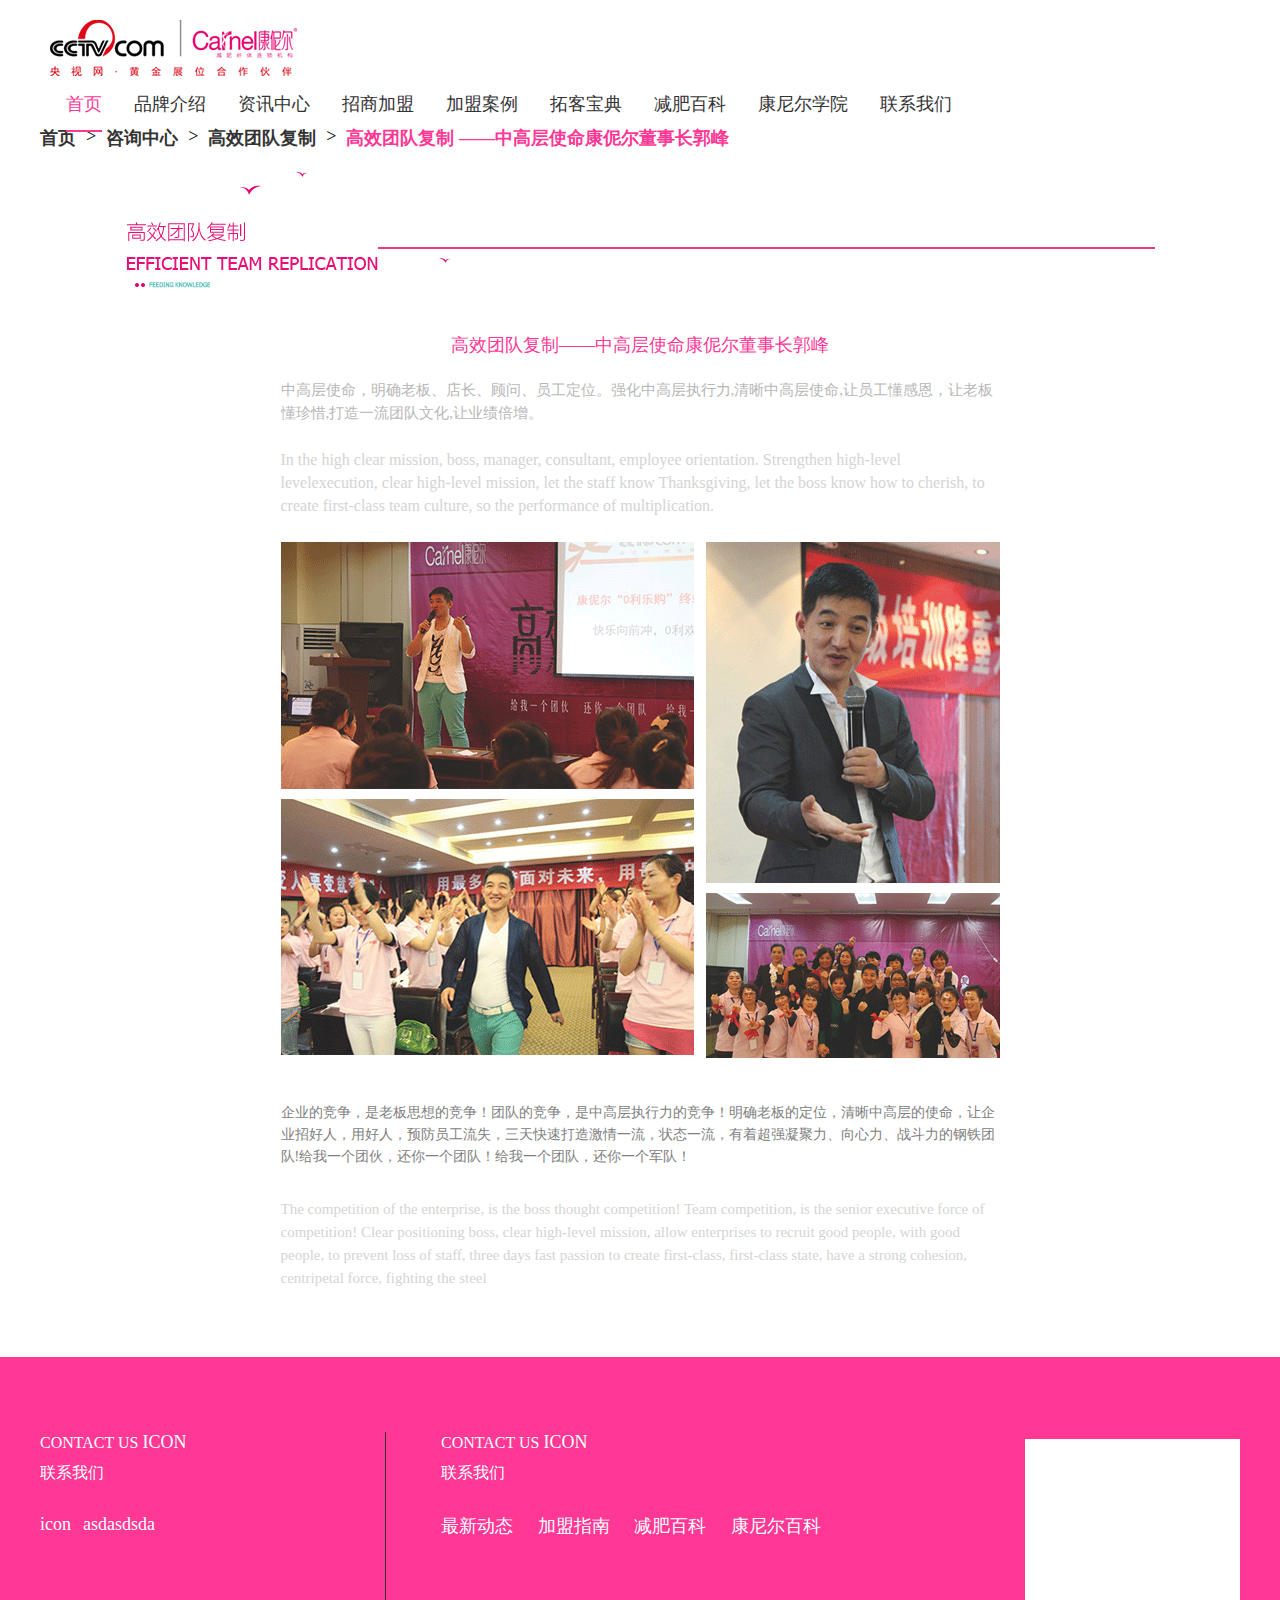
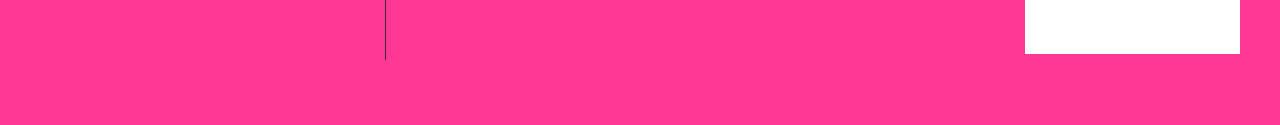
<file: gaoxiao.html>
<!doctype html>
<html lang="en">
<head>
    <meta charset="UTF-8">
    <meta name="renderer" content="webkit" />
    <meta http-equiv="X-UA-Compatible" content="IE=edge,chrome=1" />
    <meta name="description" content="穆远" />
    <meta name="keyword" content="穆远" />
    <link rel="stylesheet" href="css/moban.css">
    <link rel="stylesheet" href="css/lcss/gaoxiao.css">
    <title>高效</title>

</head>
<body>
<!--header部分开始-->
<div class="header">
    <div class="top">
        <div class="logo" style="background: url(img/logo.png)center center no-repeat"></div>
        <div class="list">
            <a href="" class="active">首页</a>
            <!--遍历一个开始-->
            <a href="">品牌介绍</a>
            <!--遍历一个结束-->
            <a href="">资讯中心</a>
            <a href="">招商加盟</a>
            <a href="">加盟案例</a>
            <a href="">拓客宝典</a>
            <a href="">减肥百科</a>
            <a href="">康尼尔学院</a>
            <a href="">联系我们</a>
        </div>
    </div>
</div>
<!--header部分结束-->

<!--面包屑开始-->
<div class="mianbao">
    <div class="mbxie">
        <a href="">首页</a>
        <span class="jiantou">></span>
        <a href="">咨询中心</a>
        <span class="jiantou">></span>
        <a href="">高效团队复制</a>
        <span class="jiantou">></span>
        <a href="" class="dangqian">高效团队复制 ——中高层使命康伲尔董事长郭峰</a>
    </div>
</div>
<!--面包屑结束-->

<!--内容开始-->
<div class="content">
    <div class="fenhongse" style="background: url('img/title.png')center center no-repeat"></div>
    <!-- main star -->
    <div class="show">
        <h1 class="title">
            高效团队复制——中高层使命康伲尔董事长郭峰
        </h1>
        <p class="description">
            中高层使命，明确老板、店长、顾问、员工定位。强化中高层执行力,清晰中高层使命,让员工懂感恩，让老板懂珍惜,打造一流团队文化,让业绩倍增。
        </p>
        <p class="text1">
            In the high clear mission, boss, manager, consultant, employee orientation. Strengthen high-level levelexecution, clear high-level mission, let the staff know Thanksgiving, let the boss know how to cherish, to create first-class team culture, so the performance of multiplication.

        </p>
        <div class="imgbox">
            <div class="imgboxL">
                <div class="img1" style = "background-image: url('img/gaoxiaoimg/tu1.png')"></div>
                <div class="img2" style = "background-image: url('img/gaoxiaoimg/tu3.png')"></div>
            </div>
            <div class="imgboxR">
                <div class="img3" style = "background-image: url('img/gaoxiaoimg/tu2.png')"></div>
                <div class="img4" style = "background-image: url('img/gaoxiaoimg/tu4.png')"></div>
            </div>
        </div>
        <p class="text3">
            企业的竞争，是老板思想的竞争！团队的竞争，是中高层执行力的竞争！明确老板的定位，清晰中高层的使命，让企业招好人，用好人，预防员工流失，三天快速打造激情一流，状态一流，有着超强凝聚力、向心力、战斗力的钢铁团队!给我一个团伙，还你一个团队！给我一个团队，还你一个军队！

        </p>
        <p class="text4">
            The competition of the enterprise, is the boss thought competition! Team competition, is the senior executive force of competition! Clear positioning boss, clear high-level mission, allow enterprises to recruit good people, with good people, to prevent loss of staff, three days fast passion to create first-class, first-class state, have a strong cohesion, centripetal force, fighting the steel

        </p>
    </div>
    <!-- main end -->
</div>
<!--内容结束-->

<!--footer开始-->
<div class="footer">
    <div class="bottom">
        <div class="bottom-left">
            <h1>CONTACT US <span>icon</span></h1>
            <h2>联系我们</h2>
            <ul class="info">
                <li>
                    <span>icon</span>
                    <p>asdasdsda</p>
                </li>
            </ul>
        </div>
        <div class="bottom-right">
            <div>
                <h1>CONTACT US <span>icon</span></h1>
                <h2>联系我们</h2>
                <div>
                    <a href="">最新动态</a>
                    <a href="">加盟指南</a>
                    <a href="">减肥百科</a>
                    <a href="">康尼尔百科</a>
                </div>
            </div>
            <div class="erweima" style="background: url('img/erweima.png')center center no-repeat /cover" ></div>
        </div>
    </div>
</div>
<!--footer结束-->
</body>
</html>
</file>
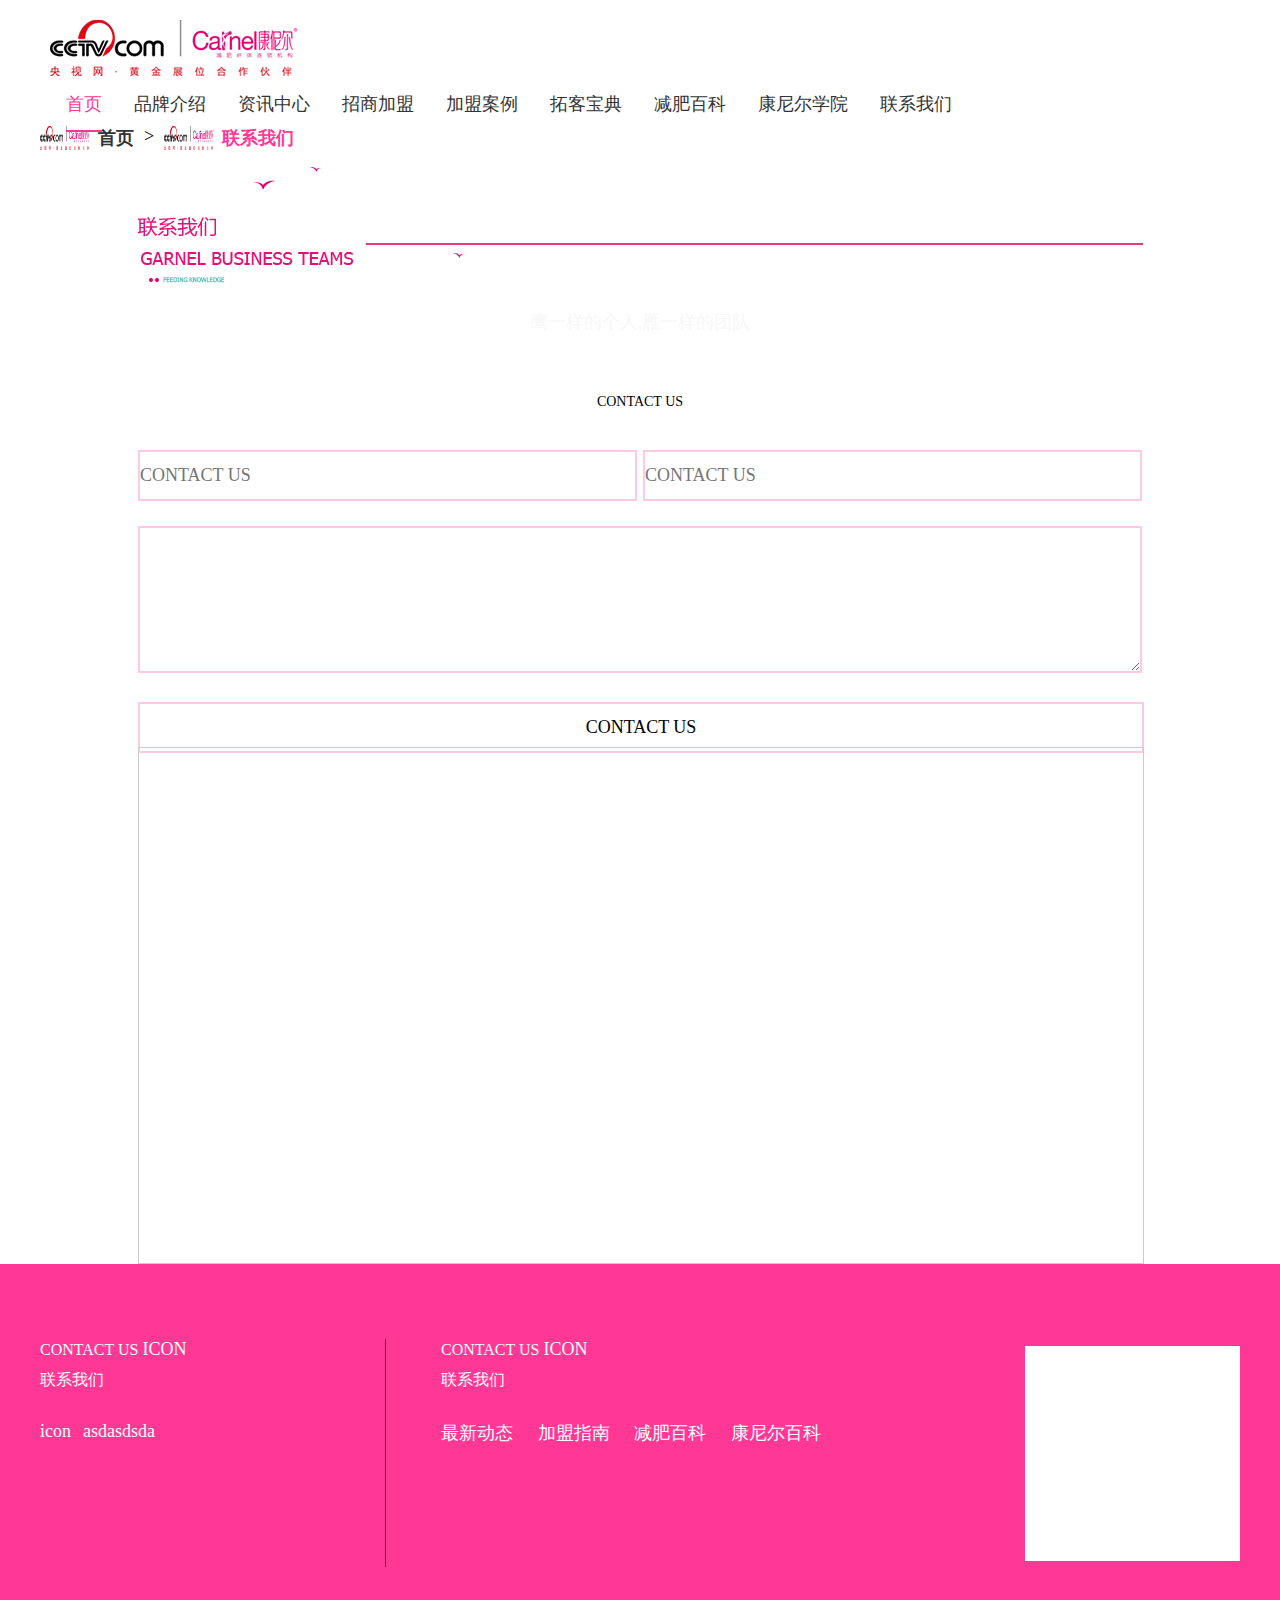
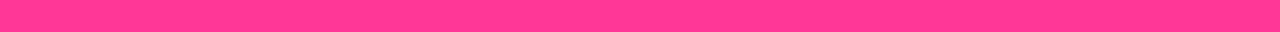
<file: lianxiwomen.html>
<!DOCTYPE html>
<html lang="en">
<head>
	<meta charset="UTF-8">
	<title>Document</title>
	<link rel="stylesheet" href="css/wcss/wlianxi.css">
	<link rel="stylesheet" href="css/moban.css">
	<script type="text/javascript" src="http://api.map.baidu.com/api?v=2.0&ak=I6nWoqNICcjIs6BTjNykunPTrFcrCtTQ"></script>
</head>
<body>
	<!--header部分开始-->
    <div class="header">
        <div class="top">
            <div class="logo" style="background: url(img/logo.png)center center no-repeat"></div>
            <div class="list">
                <a href="" class="active">首页</a>
            <!--遍历一个开始-->
                <a href="">品牌介绍</a>
            <!--遍历一个结束-->
                <a href="">资讯中心</a>
                <a href="">招商加盟</a>
                <a href="">加盟案例</a>
                <a href="">拓客宝典</a>
                <a href="">减肥百科</a>
                <a href="">康尼尔学院</a>
                <a href="">联系我们</a>
            </div>
        </div>
    </div>
<!--header部分结束-->
<!--面包屑开始-->
    <div class="mianbao">
        <div class="mbxie">
            <span style="background-image: url('img/logo.png')" class="xiaotu"></span>
            <a href="">首页</a>
            <span class="jiantou">></span>
            <span style="background-image: url('img/logo.png')" class="xiaotu"></span>
            <a href="" class="dangqian">联系我们</a>
        </div>
    </div>
<!--面包屑结束-->
	<div class="contect"><img src="img/wimg/lianxi_03.png" alt="" class="tu"></div>
	<div class="content">
		<h3 class="content_a" style="color:#F7F7F7;">鹰一样的个人,雁一样的团队</h3>
		<h4 class="content_b">CONTACT US</h4>
		<div class="put">
			<form action="">
				<input type="text" class="put_1" placeholder="CONTACT US">
			</form>
			<form action="">
				<input type="text" class="put_2" placeholder="CONTACT US">
			</form>
			<textarea name="" id="" cols="30" rows="10" class="put_3"></textarea>
			<div class="put_4" style="margin-bottom: 25px;">CONTACT US</div>
		</div>
	</div>
	<div class="map">
		<div class="map_a">
			 <!--百度地图容器-->
			    <div style="width:1004px;height:515px;border:#ccc solid 1px;font-size:12px" id="map"></div>
			  <script type="text/javascript">
			    //创建和初始化地图函数：
			    function initMap(){
			      createMap();//创建地图
			      setMapEvent();//设置地图事件
			      addMapControl();//向地图添加控件
			      addMapOverlay();//向地图添加覆盖物
			    }
			    function createMap(){ 
			      map = new BMap.Map("map"); 
			      map.centerAndZoom(new BMap.Point(117.357659,39.706933),9);
			    }
			    function setMapEvent(){
			      map.enableScrollWheelZoom();
			      map.enableKeyboard();
			      map.enableDragging();
			      map.enableDoubleClickZoom()
			    }
			    function addClickHandler(target,window){
			      target.addEventListener("click",function(){
			        target.openInfoWindow(window);
			      });
			    }
			    function addMapOverlay(){
			    }
			    //向地图添加控件
			    function addMapControl(){
			      var scaleControl = new BMap.ScaleControl({anchor:BMAP_ANCHOR_BOTTOM_LEFT});
			      scaleControl.setUnit(BMAP_UNIT_IMPERIAL);
			      map.addControl(scaleControl);
			      var navControl = new BMap.NavigationControl({anchor:BMAP_ANCHOR_TOP_LEFT,type:BMAP_NAVIGATION_CONTROL_LARGE});
			      map.addControl(navControl);
			      var overviewControl = new BMap.OverviewMapControl({anchor:BMAP_ANCHOR_BOTTOM_RIGHT,isOpen:true});
			      map.addControl(overviewControl);
			    }
			    var map;
			      initMap();
			  </script>
		</div>
	</div>
	<!--footer开始-->
    <div class="footer">
        <div class="bottom">
            <div class="bottom-left">
                <h1>CONTACT US <span>icon</span></h1>
                <h2>联系我们</h2>
                <ul class="info">
                    <li>
                        <span>icon</span>
                        <p>asdasdsda</p>
                    </li>
                </ul>
            </div>
            <div class="bottom-right">
                <div>
                    <h1>CONTACT US <span>icon</span></h1>
                    <h2>联系我们</h2>
                    <div>
                        <a href="">最新动态</a>
                        <a href="">加盟指南</a>
                        <a href="">减肥百科</a>
                        <a href="">康尼尔百科</a>
                    </div>
                </div>
                <div class="erweima" style="background: url('img/erweima.png')center center no-repeat /cover" ></div>
            </div>
        </div>
    </div>
<!--footer结束-->
	

</body>
</html>
</file>
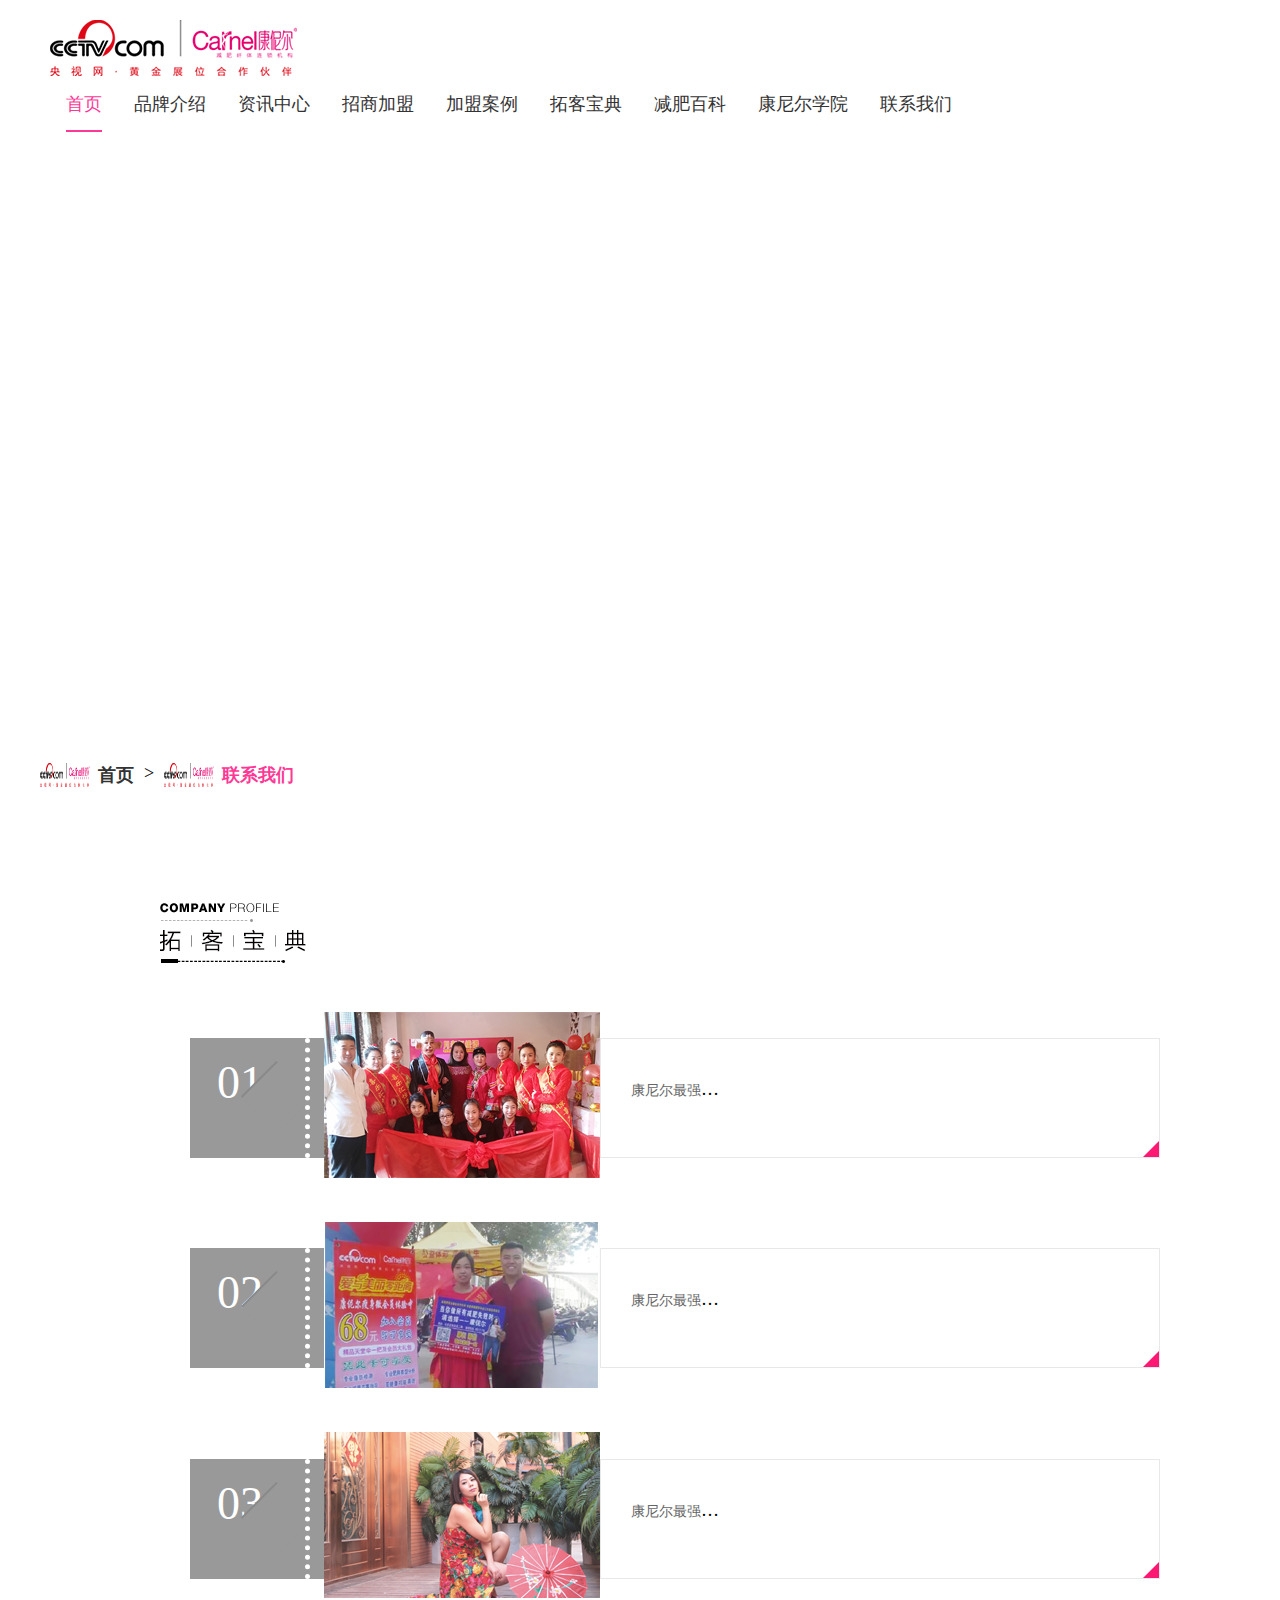
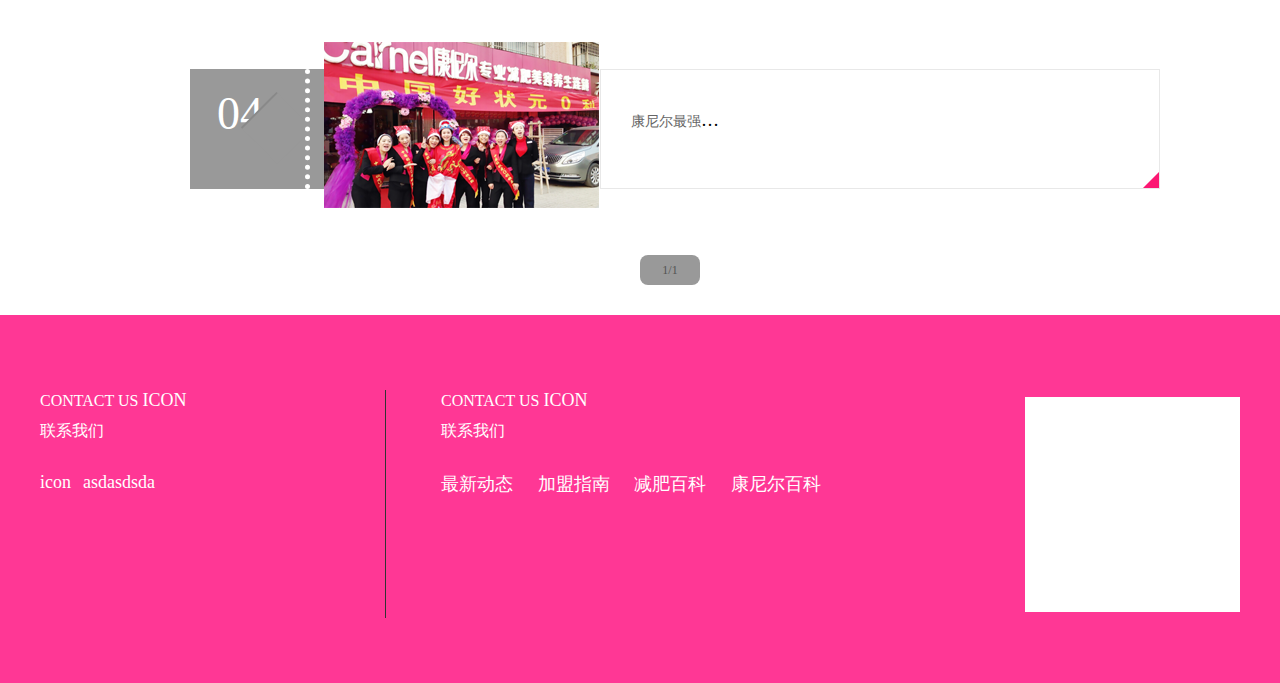
<file: tkbd.html>
<!doctype html>
<html lang="en">
<head>
    <meta charset="UTF-8">
    <meta name="renderer" content="webkit" />
    <meta http-equiv="X-UA-Compatible" content="IE=edge,chrome=1" />
    <meta name="description" content="穆远" />
    <meta name="keyword" content="穆远" />
    <link rel="stylesheet" href="css/moban.css">
    <link rel="stylesheet" href="css/xcss/tkbd.css">
    <script src="../js/xjs/tkbd.js"></script>
    <title>拓客宝典1</title>

</head>
<body>
<!--header部分开始-->
    <div class="header">
        <div class="top">
            <div class="logo" style="background: url(img/logo.png)center center no-repeat"></div>
            <div class="list">
                <a href="" class="active">首页</a>
            <!--遍历一个开始-->
                <a href="">品牌介绍</a>
            <!--遍历一个结束-->
                <a href="">资讯中心</a>
                <a href="">招商加盟</a>
                <a href="">加盟案例</a>
                <a href="">拓客宝典</a>
                <a href="">减肥百科</a>
                <a href="">康尼尔学院</a>
                <a href="">联系我们</a>
            </div>
        </div>
    </div>
<!--header部分结束-->

<!-- banner开始 -->
<div class="banner" style="background: url('img/ximg/1_22.png')center center no-repeat/cover">
    
</div>
<!-- banner结束 -->

<!--面包屑开始-->
    <div class="mianbao">
        <div class="mbxie">
            <span style="background-image: url('img/logo.png')" class="xiaotu"></span>
            <a href="">首页</a>
            <span class="jiantou">></span>
            <span style="background-image: url('img/logo.png')" class="xiaotu"></span>
            <a href="" class="dangqian">联系我们</a>
        </div>
    </div>
<!--面包屑结束-->

<!-- 左上角图标开始 -->
        <div class="tubiao_kuang">
            <div class="tubiao" style="background: url('img/ximg/tkbd1_03.png')center center no-repeat"></div>
        </div>
<!-- 左上角图标结束 -->
<a href=""></a>
<!--内容开始-->
    <div class="content">
        <!-- <div class="fenhongse" style="background: url('img/title.png')center center no-repeat"></div> -->
        <!--可直接在此写各自页面的内容-->
        <ul class="content_list">
            <li>
                <div id="shuzi">
                    <div class="shuzi_a">
                        <div class="shuzi_b">
                            <span>01</span>
                        </div>
                        <div class="shuzi_c" style="background: url('img/ximg/1_20.png')center center no-repeat/cover"></div>
                        <div id="shuzi_d" ></div>
                    </div>
                </div>
                <a href="" class="content_ls1" style="background: url('img/ximg/1_03.png')center center no-repeat">
                    
                </a>
                <div class="content_ls2">
                    <div class="ls2_zi">
                        <span>康尼尔最强喜事康尼尔最强喜事</span>
                    </div>
                        
                    <div class="sanjia"></div>
                    <a href="" class="jiantou" style="background: url('img/ximg/1_21.png')center center no-repeat/cover"></a>

                </div>
            </li>
            <li>
                <div id="shuzi">
                    <div class="shuzi_a">
                        <div class="shuzi_b">
                            <span>02</span>
                        </div>
                        <div class="shuzi_c" style="background: url('img/ximg/1_20.png')center center no-repeat/cover"></div>
                        <div id="shuzi_d" ></div>
                    </div>
                </div>
                <a href="" class="content_ls1" style="background: url('img/ximg/1_06.png')center center no-repeat">
                    
                </a>
                <div class="content_ls2">
                    <div class="ls2_zi">
                        <span>康尼尔最强喜事康尼尔最强喜事</span>
                    </div>
                        
                    <div class="sanjia"></div>
                    <a href="" class="jiantou" style="background: url('img/ximg/1_21.png')center center no-repeat/cover"></a>

                </div>
            </li>
            <li>
                <div id="shuzi">
                    <div class="shuzi_a">
                        <div class="shuzi_b">
                            <span>03</span>
                        </div>
                        <div class="shuzi_c" style="background: url('img/ximg/1_20.png')center center no-repeat/cover"></div>
                        <div id="shuzi_d" ></div>
                    </div>
                </div>
                <a href="" class="content_ls1" style="background: url('img/ximg/1_09.png')center center no-repeat">
                    
                </a>
                <div class="content_ls2">
                    <div class="ls2_zi">
                        <span>康尼尔最强喜事康尼尔最强喜事</span>
                    </div>
                        
                    <div class="sanjia"></div>
                    <a href="" class="jiantou" style="background: url('img/ximg/1_21.png')center center no-repeat/cover"></a>

                </div>
            </li>
            <li>
                <div id="shuzi">
                    <div class="shuzi_a">
                        <div class="shuzi_b">
                            <span>04</span>
                        </div>
                        <div class="shuzi_c" style="background: url('img/ximg/1_20.png')center center no-repeat/cover"></div>
                        <div id="shuzi_d" ></div>
                    </div>
                </div>
                <a href="" class="content_ls1" style="background: url('img/ximg/1_13.png')center center no-repeat">
                    
                </a href="">
                <div class="content_ls2">
                    <div class="ls2_zi">
                        <span>康尼尔最强喜事康尼尔最强喜事</span>
                    </div>
                        
                    <div class="sanjia"></div>
                    <a href="" class="jiantou" style="background: url('img/ximg/1_21.png')center center no-repeat/cover"></a href="">

                </div>
            </li>
            
        </ul>
    
    <!-- 页数 -->
    <div class="page_a">
        <div class="page_b">1/1</div>
    </div>
    </div>
<!--内容结束-->









<!--footer开始-->
    <div class="footer">
        <div class="bottom">
            <div class="bottom-left">
                <h1>CONTACT US <span>icon</span></h1>
                <h2>联系我们</h2>
                <ul class="info">
                    <li>
                        <span>icon</span>
                        <p>asdasdsda</p>
                    </li>
                </ul>
            </div>
            <div class="bottom-right">
                <div>
                    <h1>CONTACT US <span>icon</span></h1>
                    <h2>联系我们</h2>
                    <div>
                        <a href="">最新动态</a>
                        <a href="">加盟指南</a>
                        <a href="">减肥百科</a>
                        <a href="">康尼尔百科</a>
                    </div>
                </div>
                <div class="erweima" style="background: url('../img/erweima.png')center center no-repeat /cover" ></div>
            </div>
        </div>
    </div>
<!--footer结束-->
</body>
</html>
</file>
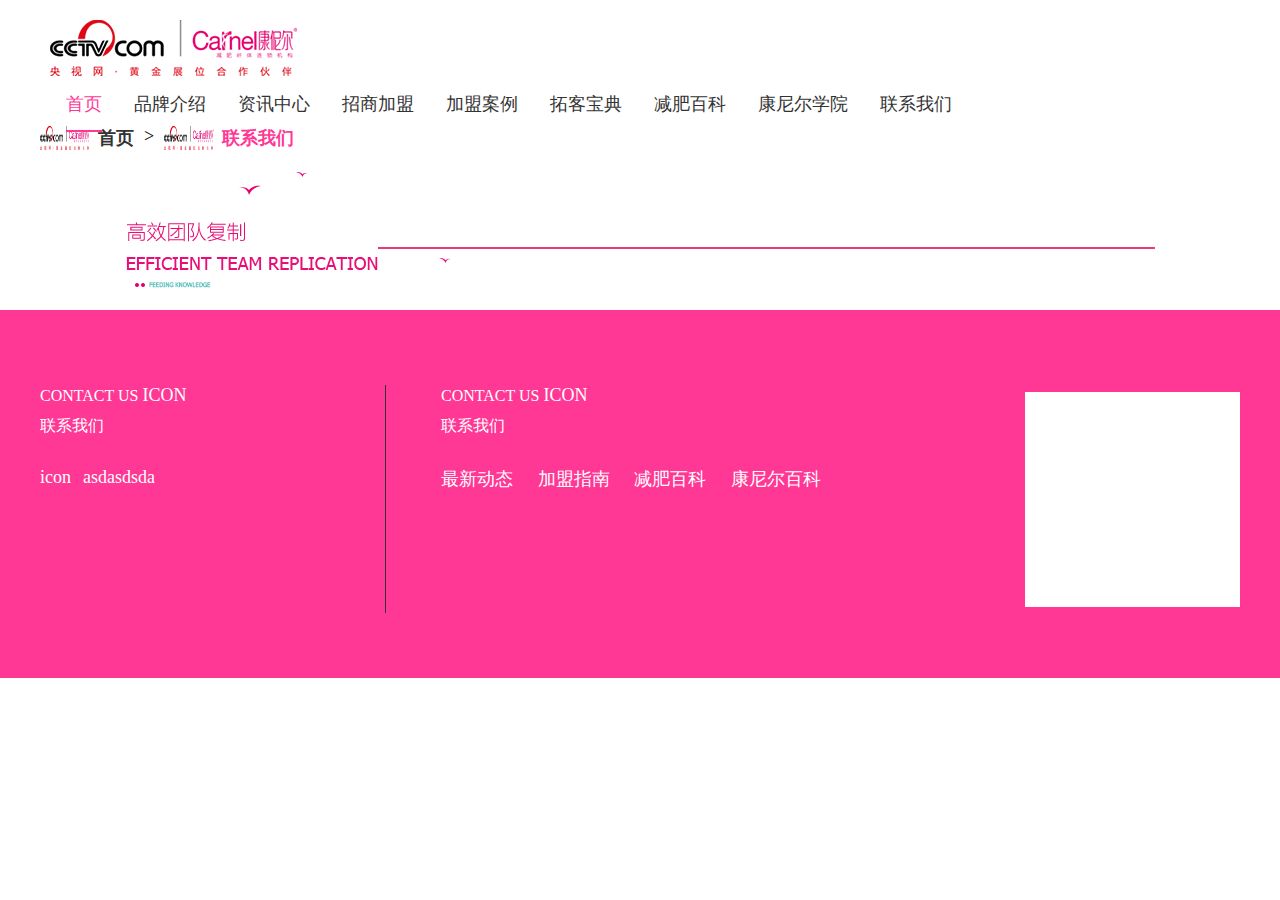
<file: lib/moban.html>
<!doctype html>
<html lang="en">
<head>
    <meta charset="UTF-8">
    <meta name="renderer" content="webkit" />
    <meta http-equiv="X-UA-Compatible" content="IE=edge,chrome=1" />
    <meta name="description" content="穆远" />
    <meta name="keyword" content="穆远" />
    <link rel="stylesheet" href="../css/moban.css">
    <title>说明</title>

</head>
<body>
<!--header部分开始-->
    <div class="header">
        <div class="top">
            <div class="logo" style="background: url(../img/logo.png)center center no-repeat"></div>
            <div class="list">
                <a href="" class="active">首页</a>
            <!--遍历一个开始-->
                <a href="">品牌介绍</a>
            <!--遍历一个结束-->
                <a href="">资讯中心</a>
                <a href="">招商加盟</a>
                <a href="">加盟案例</a>
                <a href="">拓客宝典</a>
                <a href="">减肥百科</a>
                <a href="">康尼尔学院</a>
                <a href="">联系我们</a>
            </div>
        </div>
    </div>
<!--header部分结束-->

<!--面包屑开始-->
    <div class="mianbao">
        <div class="mbxie">
            <span style="background-image: url('../img/logo.png')" class="xiaotu"></span>
            <a href="">首页</a>
            <span class="jiantou">></span>
            <span style="background-image: url('../img/logo.png')" class="xiaotu"></span>
            <a href="" class="dangqian">联系我们</a>
        </div>
    </div>
<!--面包屑结束-->

<!--内容开始-->
    <div class="content">
        <div class="fenhongse" style="background: url('../img/title.png')center center no-repeat"></div>
        <!--可直接在此写各自页面的内容-->
    </div>
<!--内容结束-->

<!--footer开始-->
    <div class="footer">
        <div class="bottom">
            <div class="bottom-left">
                <h1>CONTACT US <span>icon</span></h1>
                <h2>联系我们</h2>
                <ul class="info">
                    <li>
                        <span>icon</span>
                        <p>asdasdsda</p>
                    </li>
                </ul>
            </div>
            <div class="bottom-right">
                <div>
                    <h1>CONTACT US <span>icon</span></h1>
                    <h2>联系我们</h2>
                    <div>
                        <a href="">最新动态</a>
                        <a href="">加盟指南</a>
                        <a href="">减肥百科</a>
                        <a href="">康尼尔百科</a>
                    </div>
                </div>
                <div class="erweima" style="background: url('../img/erweima.png')center center no-repeat /cover" ></div>
            </div>
        </div>
    </div>
<!--footer结束-->
</body>
</html>
</file>
<file: css/moban.css>
*{
    margin: 0;
    padding: 0;
    list-style: none;
    font-weight:normal;
    font:18px "微软雅黑";
}
ul,li,p,h1,h2,h3,h4,h5,h6,figure,em,i,span{
    font-style: normal;
}
body,html{
    display: block;

    width: 100%;
    height: auto;
}
img{
    display: block;
    border: 0;
}
a{
    color: #333;
}
a,a:hover{
    text-decoration: none;
}




.header{
    width:100%;
    height: 96px;
    text-align: center;
}
.header .top{
    display: inline-block;
    width: auto;
    height: 100%;
    margin: 0 auto;
    padding: 20px 50px;
    box-sizing: border-box;
}
.header .top .logo{
    width: 247px;
    height: 56px;
    line-height: 96px;
    float: left;
    margin-right: 30px;
}
.header .top .list{
    display: inline-block;
    float: left;
    height: 100%;
    line-height: 96px;
}
.header .top .list a{
    display:block;
    width: auto;
    height: calc(100% - 2px);
    margin: 0 16px;
    color: #333;
    float: left;
    line-height: 56px;
}
.header .top .list a:hover,.header .top .list .active{
    color: #ff3795;
    border-bottom: 2px solid #ff3795;
}



.footer{
    width: 100%;
    height: 368px;
    background: #ff3795;
}
.footer .bottom{
    width: 1200px;
    height: 100%;
    margin: 0 auto;
    color: #fff;
    padding: 75px 0 65px;
    box-sizing: border-box;
}
.footer .bottom .bottom-left{
    float: left;
    border-right: 1px solid #333;
    height: 100%;
}
.footer .bottom .bottom-left h1,.bottom-right div h1{
    text-transform: uppercase;
    font-size: 16px;
}
.footer .bottom .bottom-left h2,.bottom-right div h2{
    font-size: 16px;
    margin: 10px 0 30px;
}
.footer .bottom .bottom-left .info{
    width: 345px;
    height: auto;
}
.footer .bottom .bottom-left .info li{
    width: 100%;
}
.footer .bottom .bottom-left .info li span{
    width: 25px;
    margin-right: 18px;
    float: left;
}
.footer .bottom .bottom-left .info li p{
    float: left;
}
.footer .bottom .bottom-right{
    width: calc(100% - 346px);
    height: 100%;
    float: right;
    padding-left: 55px;
    box-sizing: border-box;
    display: flex;
    justify-content: space-between;
    align-items: center;
}
.footer .bottom .bottom-right>div{
    height: 100%;
}
.footer .bottom .bottom-right>div>div>a{
    color: #fff;
    margin-right: 20px;
}
.footer .bottom .bottom-right .erweima{
    width: 215px;
    height: 215px;
    background: #fff;
}

.mianbao{
    width: 100%;
    height: 24px;
    margin: 30px 0 0;
}
.mianbao .mbxie{
    width: 1200px;
    height: 100%;
    margin: 0 auto;
    line-height:36px;
}

.mianbao .mbxie span,.mianbao .mbxie a{
    float: left;
}
.mianbao .mbxie .xiaotu{
    display: block;
    width: 50px;
    height: 100%;
    background-position: center center;
    background-size: 100% 100%;
    background-repeat: no-repeat;
    margin-right: 8px;
}
.mianbao .mbxie .jiantou{
    margin: 0 10px;
}
.mianbao .mbxie a{
    font-weight: 600;
}
.mianbao .mbxie .dangqian{
    color: #ff3795;
}

.content{
    width: 1200px;
    margin: 0 auto;
    height: auto;
    padding: 0 80px;
    box-sizing: border-box;
}
.fenhongse{
    width: 100%;
    height: 160px;
}
</file>
<file: css/lcss/gaoxiao.css>
.content .show{
    width: 719px;
    height: auto;
    margin:0 auto;
    overflow: hidden;
}
.content .show .title{
    color: #ff3795;
    text-align: center;
    margin-top: 23px;
}
.content .show .description{
    margin-top: 22px;
    color:#b7b7b7;
    font-size: 15px;
    line-height: 23px;
    letter-spacing: 0;
}
.content .show .text1{
    font-size: 16px;
    line-height:23px;
    margin-top: 23px;
    color: #d4d4d4;
}
.content .show .imgbox{
    width:100%;
    height:513px;
    margin-top: 25px;
}
.content .show .imgbox .imgboxL{
    width:413px;
    height:100%;
    margin-right: 12px;
    float: left;
}
.content .show .imgbox .imgboxL .img1{
    width:100%;
    height: 247px;
    background-repeat: no-repeat;
    background-position: center;
    background-size: cover;
    margin-bottom: 10px;
}
.content .show .imgbox .imgboxL .img2{
    width:100%;
    height: 256px;
    background-repeat: no-repeat;
    background-position: center;
    background-size: cover;
}
.content .show .imgbox .imgboxR{
    width:294px;
    height:100%;
    float: left;
}
.content .show .imgbox .imgboxR .img3{
    width:100%;
    height: 341px;
    background-repeat: no-repeat;
    background-position: center;
    background-size: cover;
    margin-bottom: 10px;
}
.content .show .imgbox .imgboxR .img4{
    width:100%;
    height: 165px;
    background-repeat: no-repeat;
    background-position: center;
    background-size: cover;
}
.content .show .text3{
    color: #808080;
    font-size: 14px;
    margin-top: 47px;
    line-height: 22px;
}
.content .show .text4{
    margin-top: 30px;
    font-size: 15px;
    line-height: 23px;
    color: #d4d4d4;
    margin-bottom: 67px;
}
</file>
<file: css/wcss/wlianxi.css>
.contect{
	width: 1200px;
	height: 160px;
	margin: 0 auto;
}
.tu{
	padding-left: 83px;
}
.content{
	width: 1200px;
	height: 525px;
	margin: 0 auto;
	text-align: center;
}
.content_b{
	padding-top: 60px;
	padding-bottom: 40px;
	font-size: 14px;
}
.map{
	width: 1200px;
	height: 517px;
	margin: 0 auto;
}
.map_a{
	width: 1004px;
	height: 517px;
	margin-top: 25px;
	margin: 0 auto;
}
.put{
	width: 1004px;
	height: 297px;
	margin: 0 auto;
	font-size: 12px;
}
input:focus{ 
	border-color:#E82281;
}
.put_1{
	width: 495px;
	height: 47px;
	border: 2px solid #FFC9E3;
	float: left;
	outline: #E82281;
}
.put_2{
	width: 495px;
	height: 47px;
	border: 2px solid #FFC9E3;
	float: right;
	outline: #E82281;
}

.put_3{
	width: 1000px;
	height: 143px;
	border: 2px solid #FFC9E3;
	margin-top: 25px;
	outline: #E82281;
}
.put_4{
	width: 1002px;
	height: 47px;
	border: 2px solid #FFC9E3;
	margin-top: 25px;
	line-height: 47px;
}
</file>
<file: css/xcss/tkbd.css>
.banner{
	width: 100%;
	height: 627px;
	margin: 10px auto;
}
.tubiao_kuang{
	width: 100%;
	/* background: red; */
	margin: 0px auto;
	margin-top: 114px;
}
.tubiao_kuang .tubiao{
	width: 150px;
	height: 64px;
	margin-left: 158px;
}
.content .content_list{
	width: 1040px;
	height: 830px;
	/* background: blue; */
	margin-top: 30px;
	display: flex;
	flex-wrap: wrap;
	align-content: space-between;
}
.content .content_list li{
	width: 100%;
	height: 24%;
	/* background: red; */
	position: relative;
}
.content .content_list li #shuzi{
	width: 184px;
	height: 120px;
	background: #999999;
	margin-left: 70px;
	float: left;
	margin-top: 43px;
	z-index: 1;
	transition: all 0.2s ease;
}
.content .content_list li:hover #shuzi{
	margin-left: 60px;
	background: #e82281;
}
.content .content_list li #shuzi .shuzi_a{
	width: 120px;
	height: 120px;
	box-sizing: border-box;
	/* background: #999999; */
	border-right: 5px dotted white;
	overflow: hidden;
}
.content .content_list li #shuzi .shuzi_a .shuzi_b{
	width: 80px;
	height: 70px;
	/* background: green; */
	margin-top: 10px;
	margin-left: 10px;
	color: white;
	text-align: center;
} 
.content .content_list li #shuzi .shuzi_a .shuzi_b span{
	font-size: 46px;
	line-height: 70px;
}
.content .content_list li #shuzi .shuzi_a .shuzi_c{
	width: 61px;
	height: 10px;
	margin-left: 20px;
	/* background: lime; */
}
.content .content_list li #shuzi .shuzi_a #shuzi_d{
	width: 50px;
	height: 50px;
	float: left;
	background: #999999;
	transform:rotate(45deg);
	margin-left: 61px;
	margin-top: -56px;
	/* box-shadow: 0px 0px 0px 5px; */
	border-left: 2px solid rgba(0, 0, 0, 0.1) ;
	transition: all 0.2s ease;
}
.content .content_list li:hover #shuzi .shuzi_a #shuzi_d{
	background: #e82281;
}
.content .content_list li .content_ls1{
	width: 276px;
	height: 100%;
	/* background: pink; */
	margin-left: -50px;
	float: left;
	z-index: 2;
	transition: all 0.2s ease;
}
.content .content_list li:hover .content_ls1{
	/* transform: scale(1.1, 1) */
}
.content .content_list li .content_ls2{
	width: 560px;
	height: 120px;
	/* background: orange; */
	border: 1px solid #e8e8e8;
	box-sizing: border-box;
	float: left;
	margin-top: 43px;
	position: relative;
}
.content .content_list li .content_ls2 .ls2_zi{
	width: 100px;
	height: 30px;
	margin-top: 40px;
	/* background: red; */
	overflow: hidden;
	white-space: nowrap;
	text-overflow: ellipsis;
	margin-left: 30px;
}
.content .content_list li .content_ls2 .ls2_zi span{
	color: #666666;
	font-size:14px;
	line-height: 14px;
	
	
}
.content .content_list li .content_ls2 .sanjia{
	
	border-right:8px solid rgba(252, 24, 115, 1.0);
	border-left: 8px solid  rgba(0, 0, 0, 0.0);
	border-top:8px solid  rgba(0, 0, 0, 0.0);
	border-bottom:8px solid  rgba(252, 24, 115, 1.0);
	position: absolute;
	bottom: 0;
	right: 0;
	transition: all 0.2s ease;
}
.content .content_list li:hover .sanjia{
	opacity: 0;
}
.content .content_list li .content_ls2 .jiantou{
	width: 58px;
	height: 58px;
	left: 466px;
	top: 30px;
	position: absolute;
	opacity: 0;
	transition: all 0.2s ease;
}
.content .content_list li:hover .jiantou{
	opacity: 1;
}

.page_a{
	width: 100%;
	height: 30px;
	/* background: red; */
	margin: 30px;

}
.page_a .page_b{
	width: 60px;
	height: 30px;
	border-radius: 8px;
	background: #999999;
	margin: 0 auto;
	text-align: center;
	line-height: 30px;
	font-size: 12px;
	color: #535353;
}
</file>
